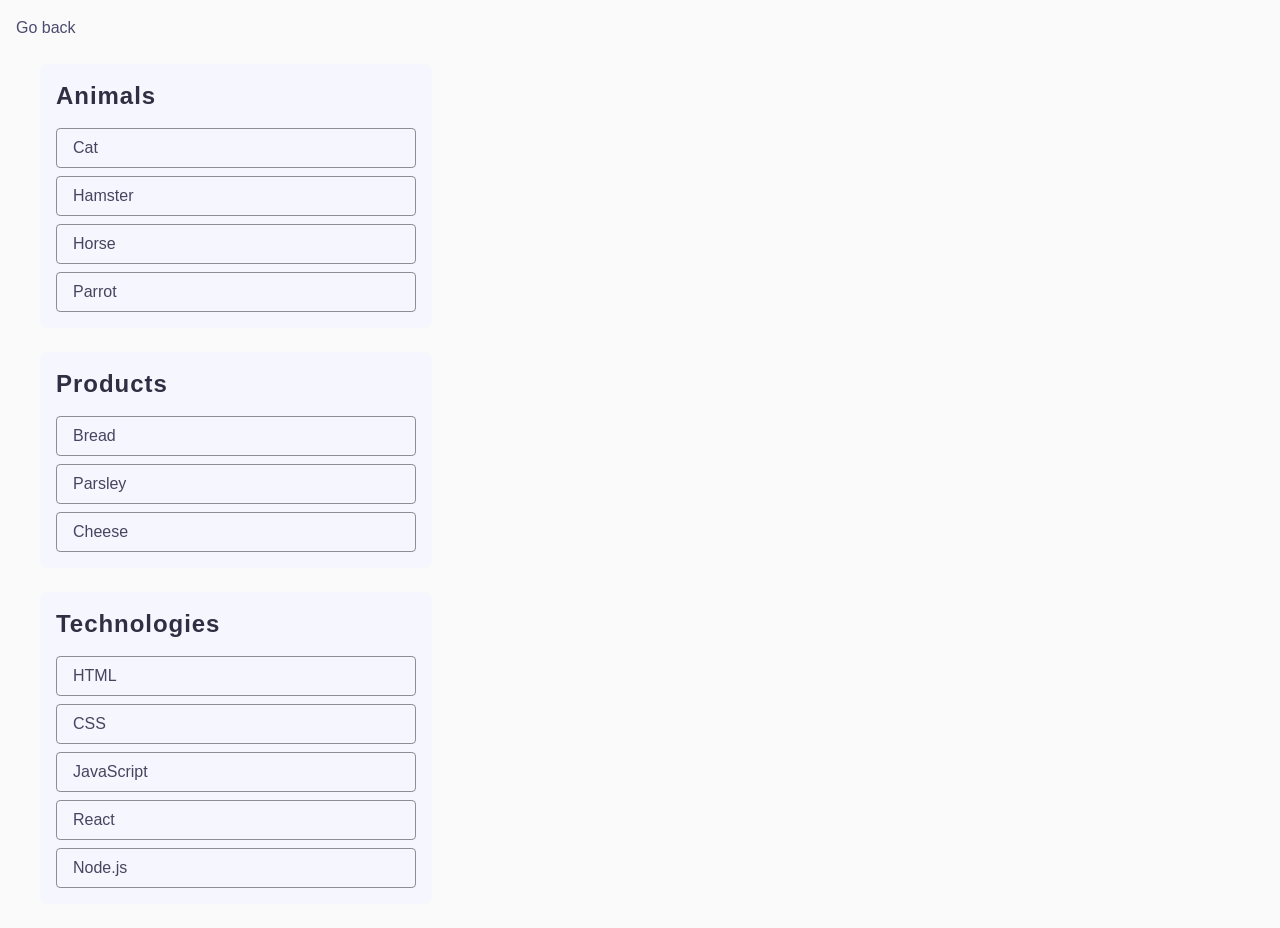
<file: task-1.html>
<!DOCTYPE html>
<html lang="en">
  <head>
    <meta charset="UTF-8" />
    <meta http-equiv="X-UA-Compatible" content="IE=edge" />
    <meta name="viewport" content="width=device-width, initial-scale=1.0" />
    <title>Task 1</title>
    <link rel="stylesheet" href="./css/common.css" />

    <style>
      body {
        font-family: Arial, sans-serif;
      }

      p a {
        color: #4b4b70;
        text-decoration: none;
      }

      #categories {
        list-style: none;
        padding: 0;
        margin: 24px;
        width: 392px;
      }

      .item {
        list-style: none;
        width: 392px;
        height: auto;
        box-sizing: border-box;
        padding: 16px;
        margin-bottom: 24px;
        background: #f6f6fe;
        border-radius: 8px;
      }

      .item h2 {
        margin: 0 0 16px;

        font-weight: 600;
        font-size: 24px;
        line-height: 32px;
        letter-spacing: 0.04em;

        color: #2e2f42;
      }


      .item > ul {
        list-style: none;

        padding: 0;
        margin: 0;

        display: flex;
        flex-direction: column;
        gap: 8px;
      }


      .item > ul > li {
        height: 40px;

        display: flex;
        align-items: center;

        box-sizing: border-box;

        padding: 0 16px;

        border: 1px solid #8d8d95;
        border-radius: 4px;

        background: transparent;

        font-size: 16px;
        line-height: 24px;

        color: #45455f;
      }


      .item > ul > li:hover {
        background: #eeeeff;
      }

    </style>
  </head>

  <body>
    <p><a href="./index.html">Go back</a></p>

    <ul id="categories">

      <li class="item">
        <h2>Animals</h2>

        <ul>
          <li>Cat</li>
          <li>Hamster</li>
          <li>Horse</li>
          <li>Parrot</li>
        </ul>
      </li>


      <li class="item">
        <h2>Products</h2>

        <ul>
          <li>Bread</li>
          <li>Parsley</li>
          <li>Cheese</li>
        </ul>
      </li>


      <li class="item">
        <h2>Technologies</h2>

        <ul>
          <li>HTML</li>
          <li>CSS</li>
          <li>JavaScript</li>
          <li>React</li>
          <li>Node.js</li>
        </ul>
      </li>

    </ul>

    <script src="./js/task-1.js" type="module"></script>
  </body>
</html>
</file>
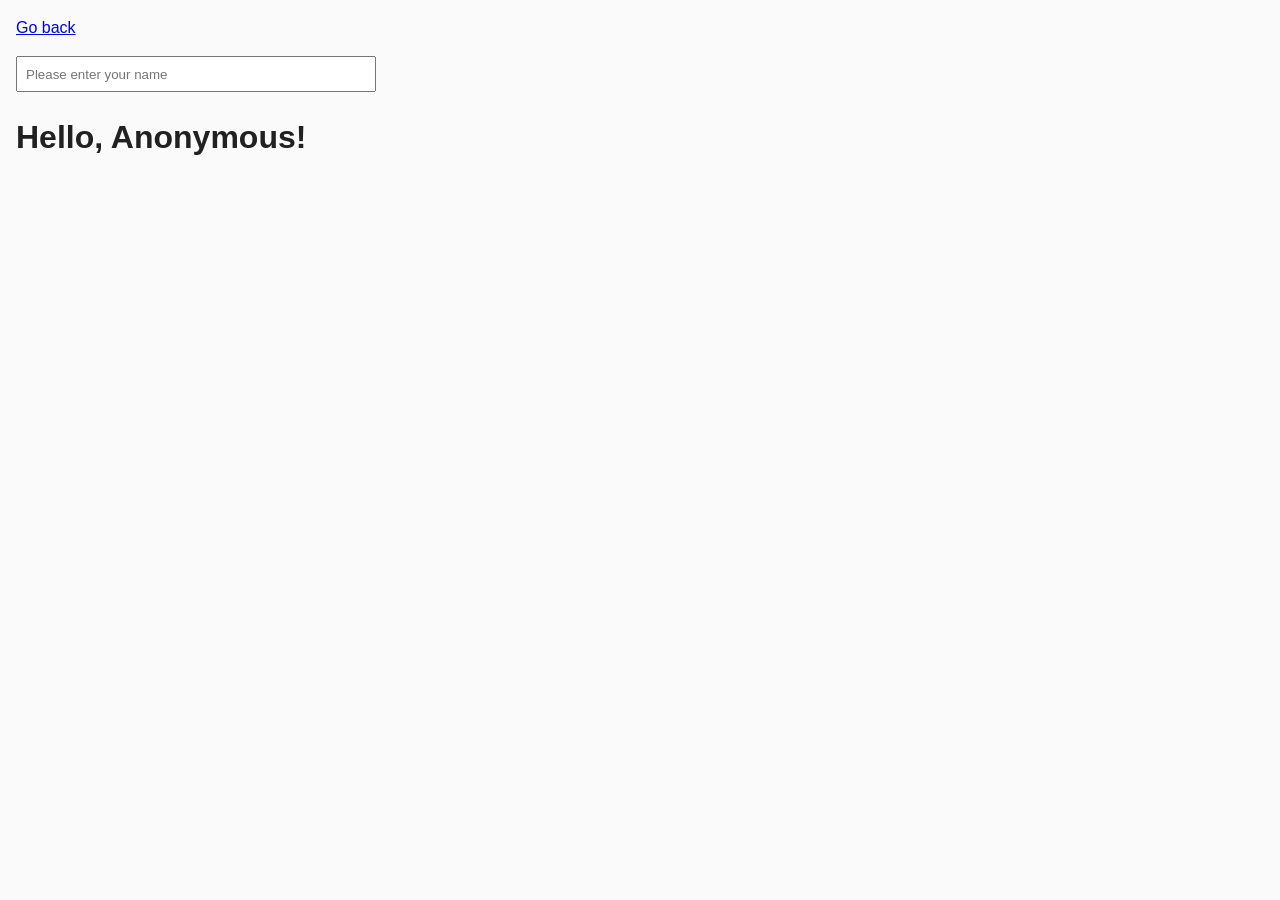
<file: task-3.html>
<!DOCTYPE html>
<html lang="en">
  <head>
    <meta charset="UTF-8" />
    <meta http-equiv="X-UA-Compatible" content="IE=edge" />
    <meta name="viewport" content="width=device-width, initial-scale=1.0" />
    <title>Task 3</title>
    <link rel="stylesheet" href="./css/common.css" />
    <style>
      input {
        width: 360px;
        height: 30px;
        padding: 16px 8px;
      }
    </style>  
  </head>
  <body>
    <p><a href="./index.html">Go back</a></p>

    <input type="text" id="name-input" placeholder="Please enter your name" />
    <h1>Hello, <span id="name-output">Anonymous</span>!</h1>

    <script src="./js/task-3.js" type="module"></script>
  </body>
</html>
</file>
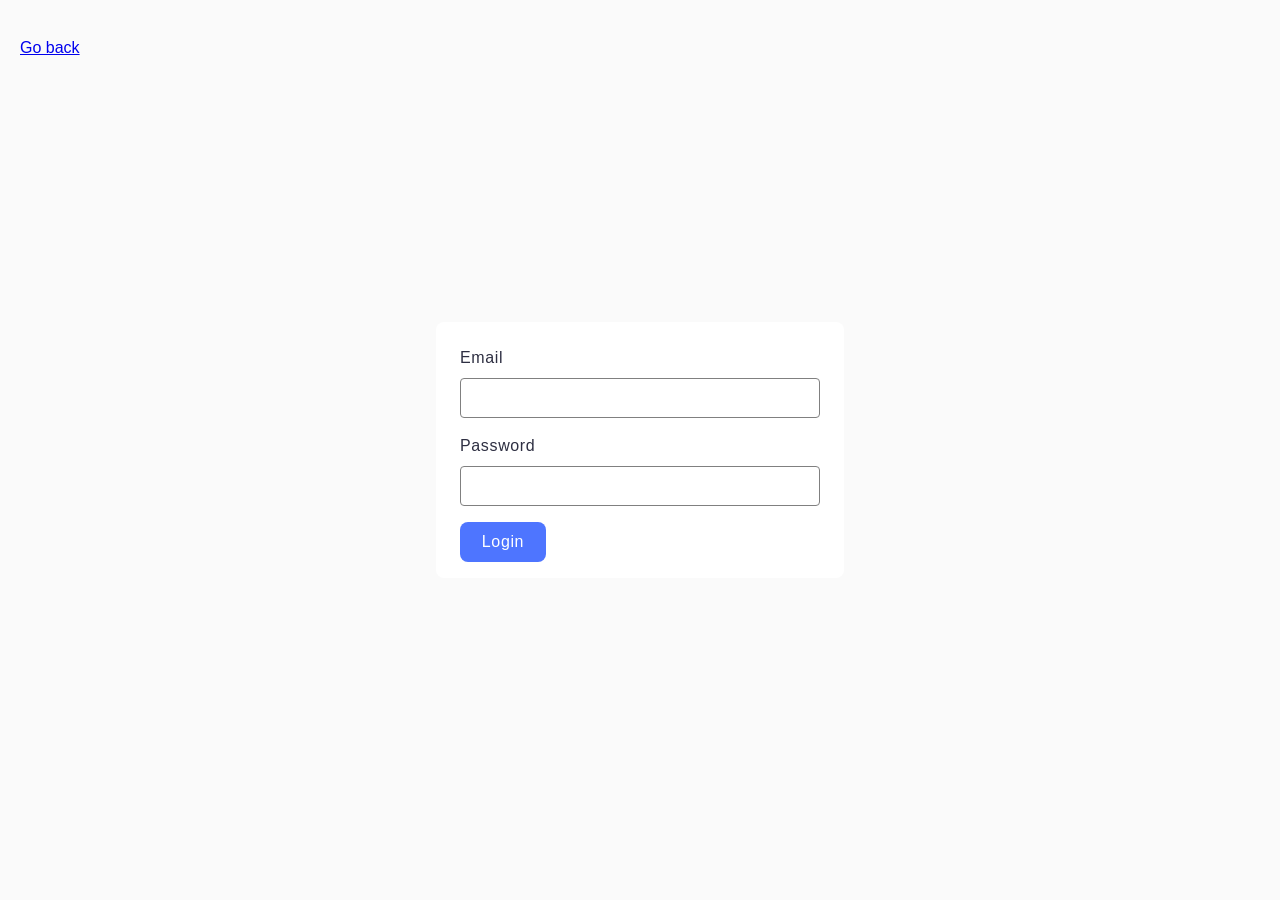
<file: task-4.html>
<!DOCTYPE html>
<html lang="en">
  <head>
    <meta charset="UTF-8" />
    <meta http-equiv="X-UA-Compatible" content="IE=edge" />
    <meta name="viewport" content="width=device-width, initial-scale=1.0" />
    <title>Task 4</title>
    <link rel="stylesheet" href="./css/common.css" />
  </head>
  <style>
    body {
      min-height: 100vh;
      margin: 0;
      display: flex;
      justify-content: center;
      align-items: center;
    }

    body > p {
      position: absolute;
      top: 20px;
      left: 20px;
    }

    .login-form {
      width: 408px;
      height: 256px;

      padding: 24px;
      box-sizing: border-box;

      background: #ffffff;
      border-radius: 8px;

      display: flex;
      flex-direction: column;
      gap: 16px;
    }


    .login-form label {
      font-family: var(--font-family);
      font-weight: 400;
      font-size: 16px;
      line-height: 150%;
      letter-spacing: 0.04em;
      color: #2e2f42;
    }

    .login-form input {
      width: 360px;
      height: 40px;
      margin-top: 8px;
      box-sizing: border-box;
      border: 1px solid #808080;
      border-radius: 4px;
      padding: 8px;
      font-size: 16px;
    }


    .login-form button {
      border-radius: 8px;
      padding: 8px 16px;
      width: 86px;
      height: 40px;
      background: #4e75ff;
      cursor: pointer;
      border: none;
      font-family: var(--font-family);
      font-weight: 500;
      font-size: 16px;
      line-height: 150%;
      letter-spacing: 0.04em;
      color: #fff;
    }


    .login-form button:hover {
      background: #6c8cff;
    }
  </style>  
  <body>
    <p><a href="./index.html">Go back</a></p>

    <form class="login-form">
      <label>
        Email
        <input type="email" name="email" />
      </label>
      <label>
        Password
        <input type="password" name="password" />
      </label>
      <button type="submit">Login</button>
    </form>

    <script src="./js/task-4.js" type="module"></script>
  </body>
</html>
</file>
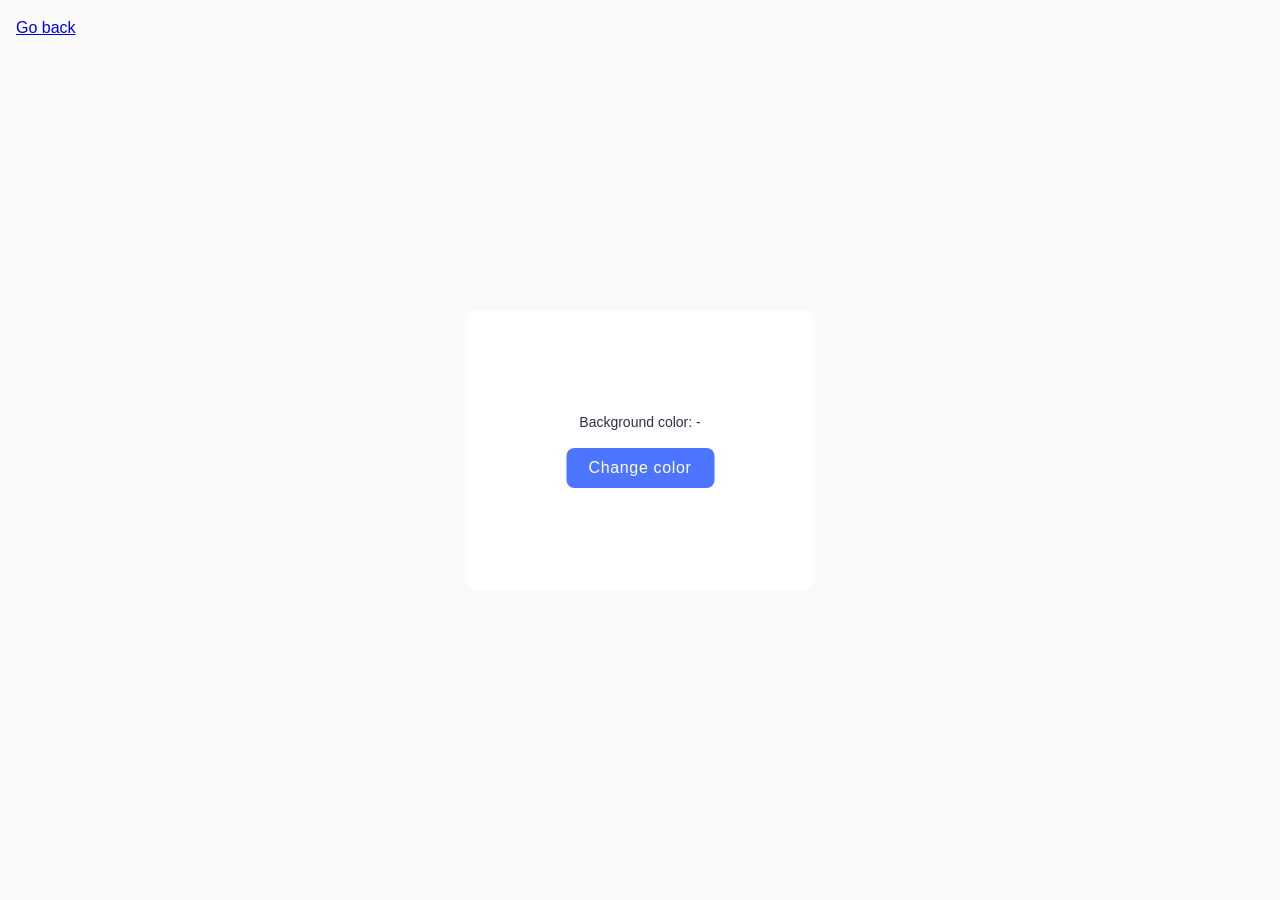
<file: task-5.html>
<!DOCTYPE html>
<html lang="en">
  <head>
    <meta charset="UTF-8" />
    <meta http-equiv="X-UA-Compatible" content="IE=edge" />
    <meta name="viewport" content="width=device-width, initial-scale=1.0" />
    <title>Task 5</title>
    <link rel="stylesheet" href="./css/common.css" />
    <style>
      body {
        font-family: Arial, sans-serif;
      }

      .widget {
        width: 345px;
        height: 280px;
        padding: 100px 88px;
        border-radius: 8px;
        background: #fff;
        position: absolute;
        top: 50%;
        left: 50%;
        transform: translate(-50%, -50%);
        display: flex;
        flex-direction: column;
        justify-content: center;
        align-items: center;
        gap: 16px;
      }

      .widget p {
        margin: 0;
        font-size: 14px;
        line-height: 20px;
        color: #2e2f42;
      }

      .change-color {
        border-radius: 8px;
        padding: 8px 16px;
        width: 148px;
        height: 40px;
        font-family: var(--font-family);
        font-weight: 500;
        font-size: 16px;
        line-height: 150%;
        letter-spacing: 0.04em;
        color: #fff;
        background: #4e75ff;
        border: none;
        cursor: pointer;
      }

      .change-color:hover {
        background: #6c8cff;
      }
    </style>
  </head>
  <body>
    <p><a href="./index.html">Go back</a></p>

    <div class="widget">
      <p>Background color: <span class="color">-</span></p>
      <button type="button" class="change-color">Change color</button>
    </div>

    <script src="./js/task-5.js" type="module"></script>
  </body>
</html>
</file>
<file: css/common.css>
* {
  box-sizing: border-box;
}

body {
  margin: 16px;
  font-family: -apple-system, BlinkMacSystemFont, 'Segoe UI', Roboto, Oxygen,
    Ubuntu, Cantarell, 'Open Sans', 'Helvetica Neue', sans-serif;
  -webkit-font-smoothing: antialiased;
  -moz-osx-font-smoothing: grayscale;
  background-color: #fafafa;
  color: #212121;
  line-height: 1.5;
}
</file>
